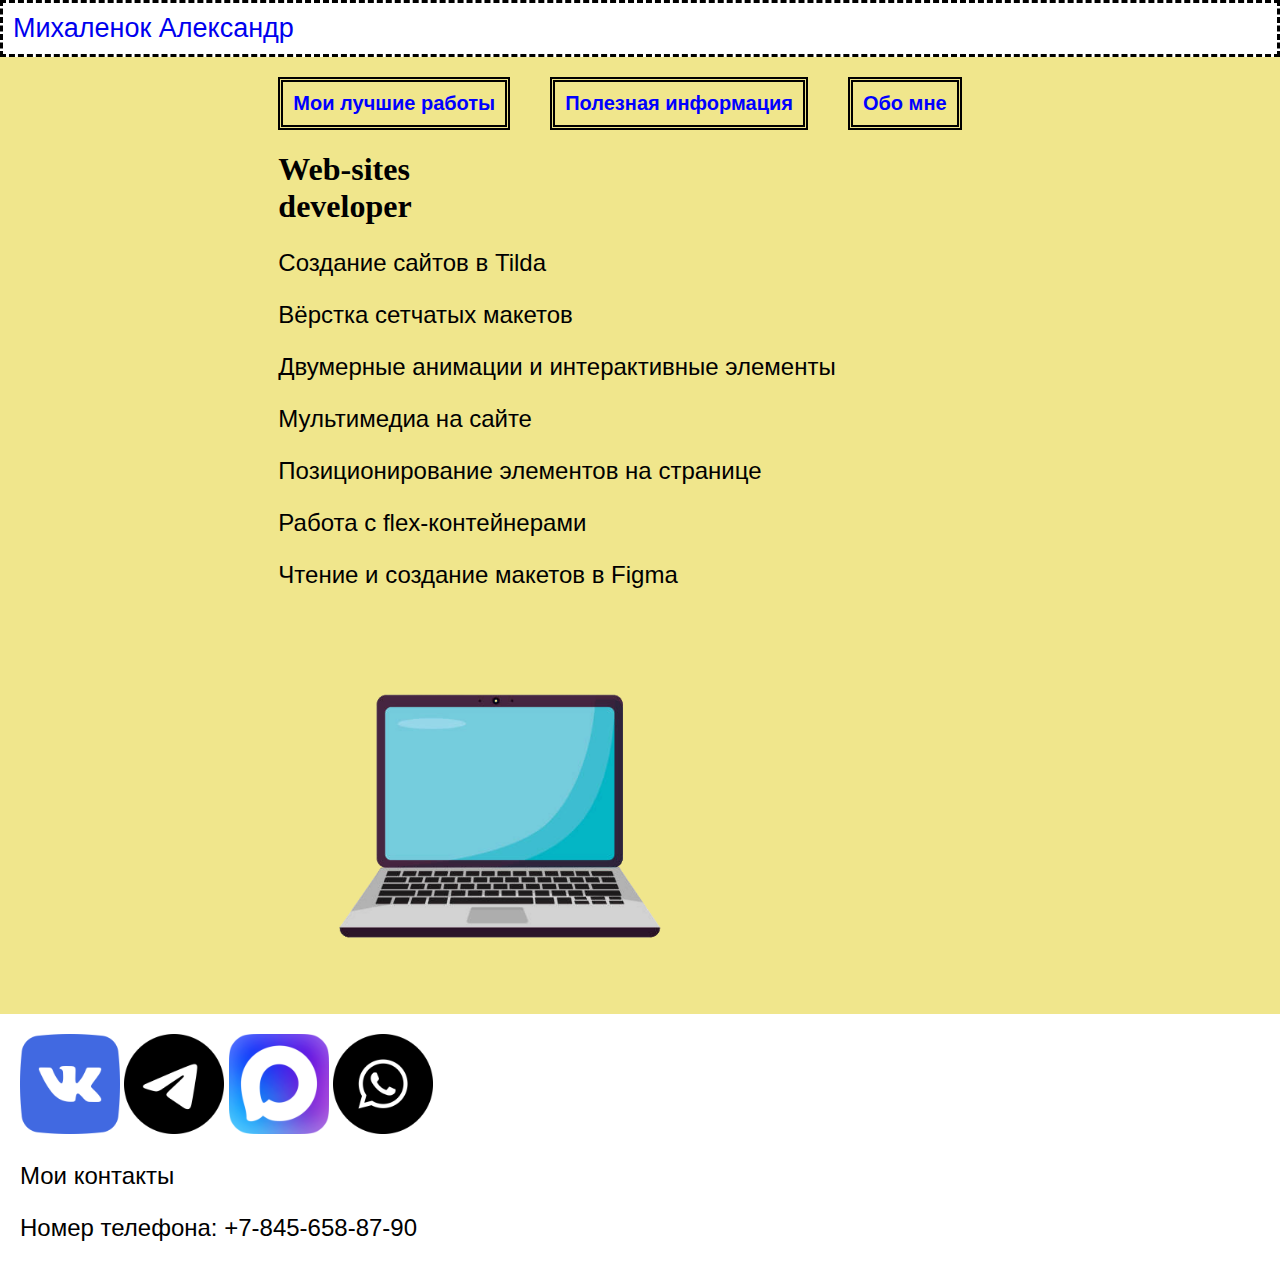
<file: index.html>
<html>
  <head>
    <title>Михаленок Александр</title>
    <link rel="stylesheet" href="style.css"/>
  </head>
  <body>
    <header>
      <a class="link-header" href="leonov.html">Михаленок Александр</a>
    </header>
    <main>
      <div class="container">
        <section>
      <nav>
        <a class="link-nav" href="mysites.html"><b>Mои лучшие работы</b></a>
        <a class="link-nav" href="info.html"><b>Полезная информация</b></a>
        <a class="link-nav" href="about.html"><b>Обо мне</b></a>
      </nav>
      <h1>Web-sites<br/> developer</h1>
      <p>Создание сайтов в Tilda</p>
      <p>Вёрстка сетчатых макетов</p>
      <p>Двумерные анимации и интерактивные элементы</p>
      <p>Мультимедиа на сайте</p>
      <p>Позиционирование элементов на странице</p>
      <p>Работа с flex-контейнерами</p>
      <p>Чтение и создание макетов в Figma</p>
      <img src="noytbook.png" width="450px"/>
      </section>
      </div>
    </main>
    <footer>
      <a class="social" href=""><img src="VK.png" width="100px" height="100px"/></a>
      <a class="social" href=""><img src="tELEGRAM.png" width="100px" height="100px"/></a>
      <img src="max.png" width="100px" height="100px"/>
      <img src="whatsap.png" width="100px" height="100px"/>
      <p>Мои контакты</p>
      <p>Номер телефона: +7-845-658-87-90 </p>
    </footer>
  </body>
</html>
</file>
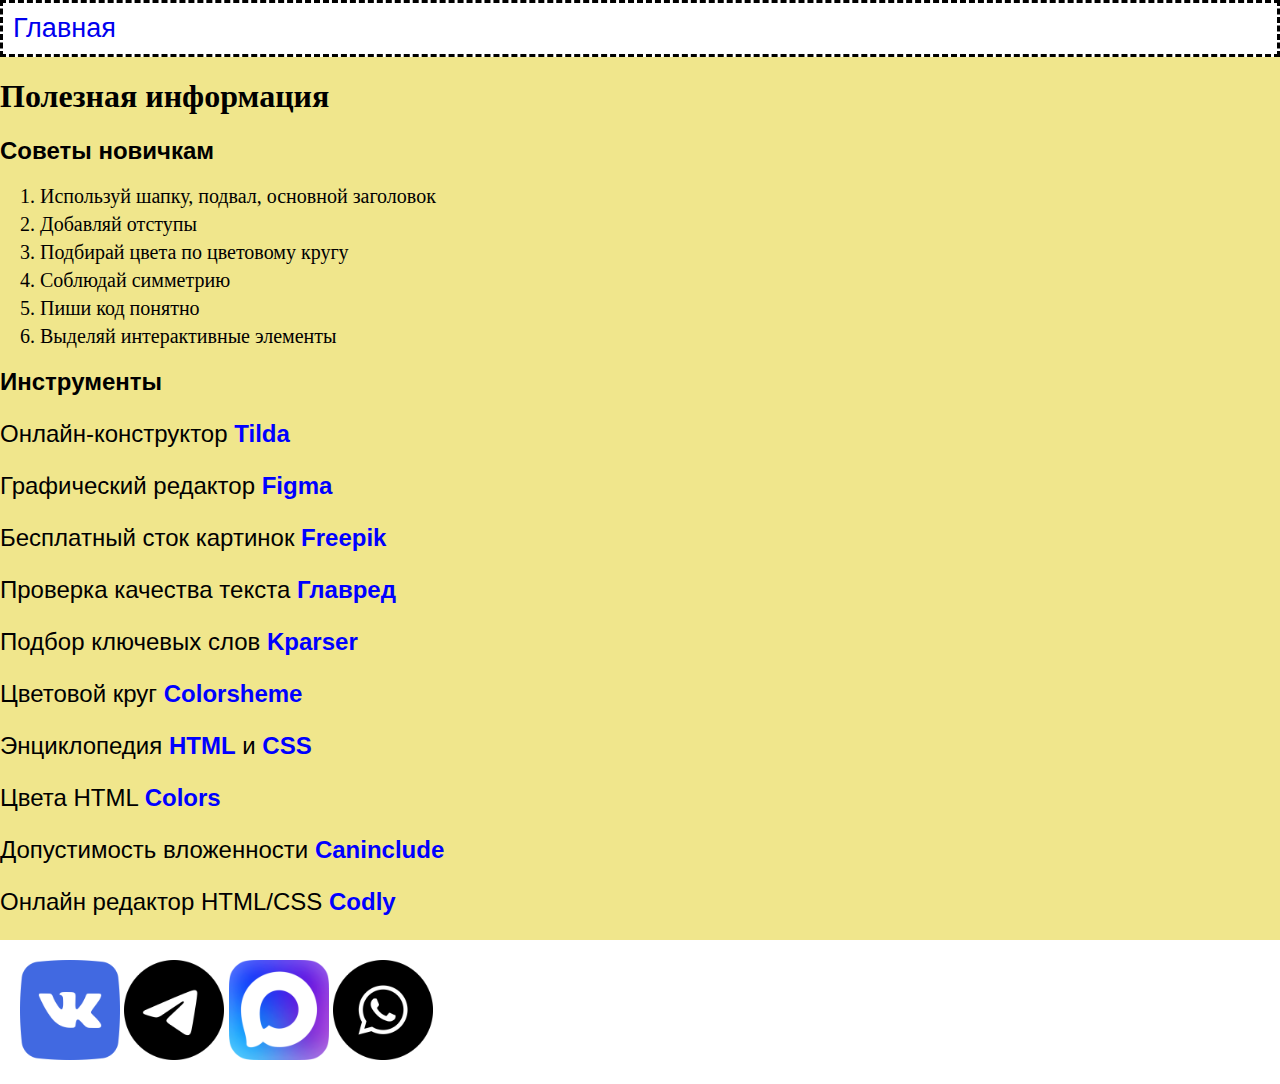
<file: info.html>
<html>
  <head>
    <title>Полезная информация</title>
    <link rel="stylesheet" href="style.css"/>
  </head>
  <body>
    <header>
      <a class="link-header" href="index.html">Главная</a>
    </header>
    <main>
      <h1>Полезная информация</h1>
      <h2>Советы новичкам</h2>
      <ol>
        <li>Используй шапку, подвал, основной заголовок</li>
        <li>Добавляй отступы</li>
        <li>Подбирай цвета по цветовому кругу</li>
        <li>Соблюдай симметрию</li>
        <li>Пиши код понятно</li>
        <li>Выделяй интерактивные элементы</li>
      </ol>
      <h2>Инструменты</h2>
      <p>Онлайн-конструктор <a class="link-text" href="https://tilda.cc/ru/"><b>Tilda</b></a></p>
      <p>Графический редактор <a class="link-text" href="https://www.figma.com/"><b>Figma</b></a></p>
      <p>Бесплатный сток картинок <a class="link-text" href="https://ru.freepik.com/"><b>Freepik</b></a></p>
      <p>Проверка качества текста <a class="link-text" href="https://glvrd.ru/"><b>Главред</b></a></p>
      <p>Подбор ключевых слов <a class="link-text" href="https://kparser.com/"><b>Kparser</b></a></p>
      <p>Цветовой круг <a class="link-text" href="https://colorscheme.ru/"><b>Colorsheme</b></a></p>
      <p>Энциклопедия <a class="link-text" href="http://htmlbook.ru/html"><b>HTML</b></a> и <a class="link-text" href="http://htmlbook.ru/css"><b>CSS</b></a></p>
      <p>Цвета HTML <a class="link-text" href="https://colorscheme.ru/html-colors.html"><b>Colors</b></a></p>
      <p>Допустимость вложенности <a class="link-text" href="https://caninclude.glitch.me/"><b>Caninclude</b></a></p>
      <p>Онлайн редактор HTML/CSS <a  class="link-text" href="https://codly.ru/"><b>Codly</b></a></p>
    </main>
    <footer>
      <a class="social" href=""><img src="VK.png" width="100px" height="100px"/></a>
      <img src="tELEGRAM.png" width="100px" height="100px"/>
      <img src="max.png" width="100px" height="100px"/>
      <img src="whatsap.png" width="100px" height="100px"/>
    </footer>
  </body>
</html>
</file>
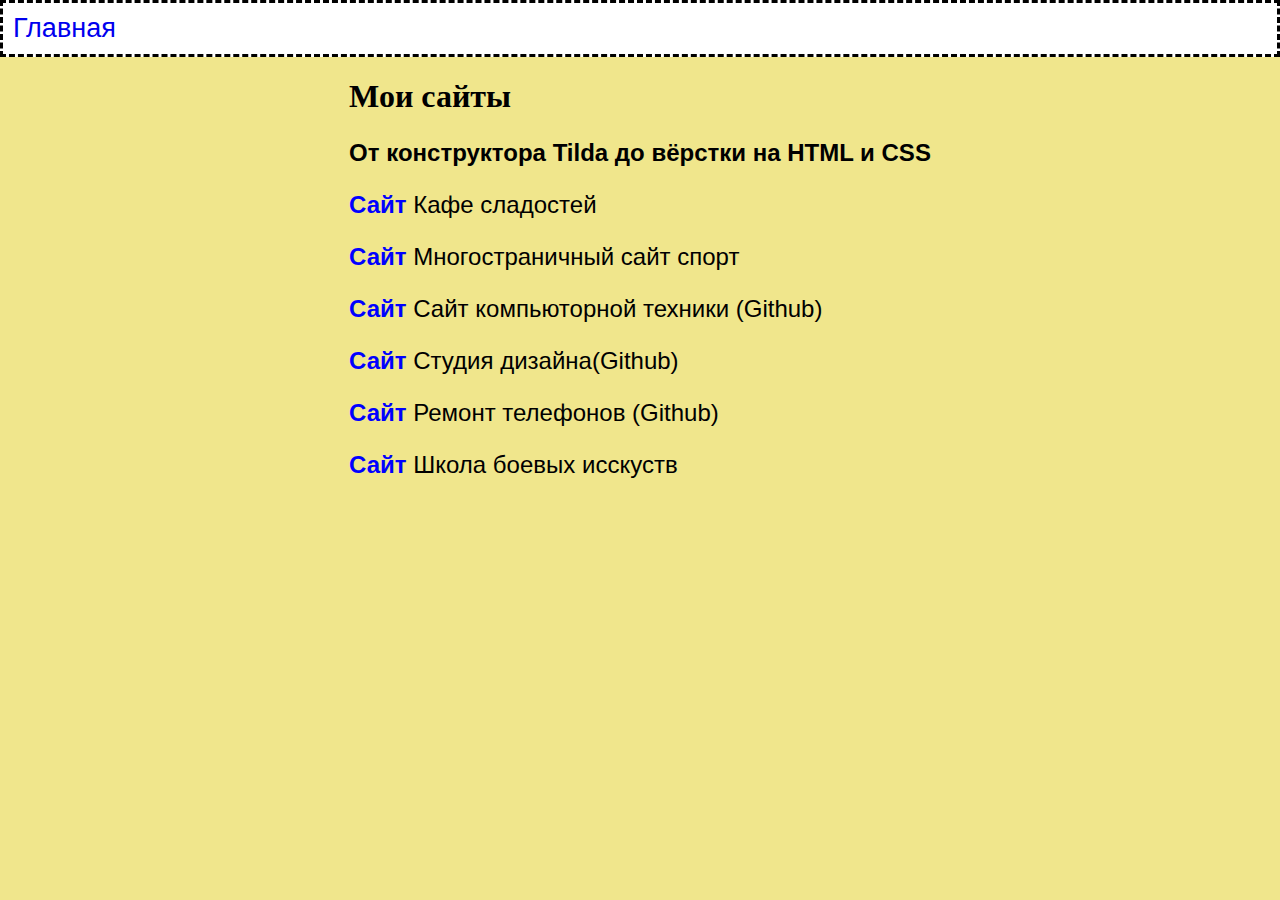
<file: mysites.html>
<html>
  <head>
    <title>My Sites</title>
    <link rel="stylesheet" href="style.css"/>
  </head>
  <body>
    <header>
      <a class="link-header" href="index.html">Главная</a>
    </header>
    <main>
      <div class="container">
        <section>
      <h1>Мои сайты</h1>
      <p class="text-big"><b>От конструктора Tilda до вёрстки на HTML и CSS</b></p>
      <p><a class="link-text" href="https://mikhalenok123456.tilda.ws/page66415861.html/"><b>Сайт</b></a> Кафе сладостей</p>
        <p><a class="link-text" href="https://sashamk123.github.io/pixel_design/"><b>Сайт</b></a> Многостраничный сайт спорт</p>
        <p><a class="link-text" href="https://sashamk123.github.io/BitMarket/"><b>Сайт</b></a> Сайт компьюторной техники (Github)</p>
      <p><a class="link-text" href="https://www.figma.com/file/yJ5xvz8KVMHojc2Z0R4Yh1/%D0%BC5%D1%834-%D0%BF%D1%80%D0%BE%D0%B5%D0%BA%D1%82?node-id=0%3A1"><b>Сайт</b></a> Cтудия дизайна(Github)</p>
        <p><a class="link-text" href="https://sashamk123.github.io/Phone_Repair/"><b>Сайт</b></a> Ремонт телефонов (Github)</p>
        <p><a class="link-text" href="https://sashamk123.github.io/lesson3.4/"><b>Сайт</b></a> Школа боевых исскуств</p>
        </section>
      </div>
</file>
<file: style.css>
body {
    font-family: sans-serif;
    background-color:khaki;
    margin: 0px;
    padding: 0px;
}

.social {
    border-radius: 50px;
}

header {
    background-color: white;
    border: 3px dashed black;
    padding: 10px;
}


.container {
    width: 900px;
    margin: 0px auto 0px auto;
}

li {
    margin-bottom: 5px;
    font-family: LUCIDA CONSOLE;
    font-size: 20px;
}

h1 {
    font-family: SEGOE PRINT;
}

p {
    font-family: sans-serif;
    font-size: 24px;
}


.link-header {
    text-decoration:none;
    font-size: 27px;
}

.link-header:hover {
    color: white;
    background-color: black;
}

.text-big:hover {
    color: white;
    background-color: black;
}

.container {
    display: flex;
    justify-content: center;
}

footer {
    background-color: white;
    padding: 20px;
}

.link-text {
    text-decoration: none;
    color: blue;
}

.link-text:hover {
    color: black;
    background-color: white;
}


nav {
    display: flex;
    justify-content: center;
    margin-top: 20px;
}

.link-nav {
    margin-right: 40px;
    text-decoration: none;
    color: blue;
    border: 5px double black;
    padding: 10px;
    font-size: 20px;
}

.link-nav:hover {
    color: white;
    background-color: black;
}
</file>
